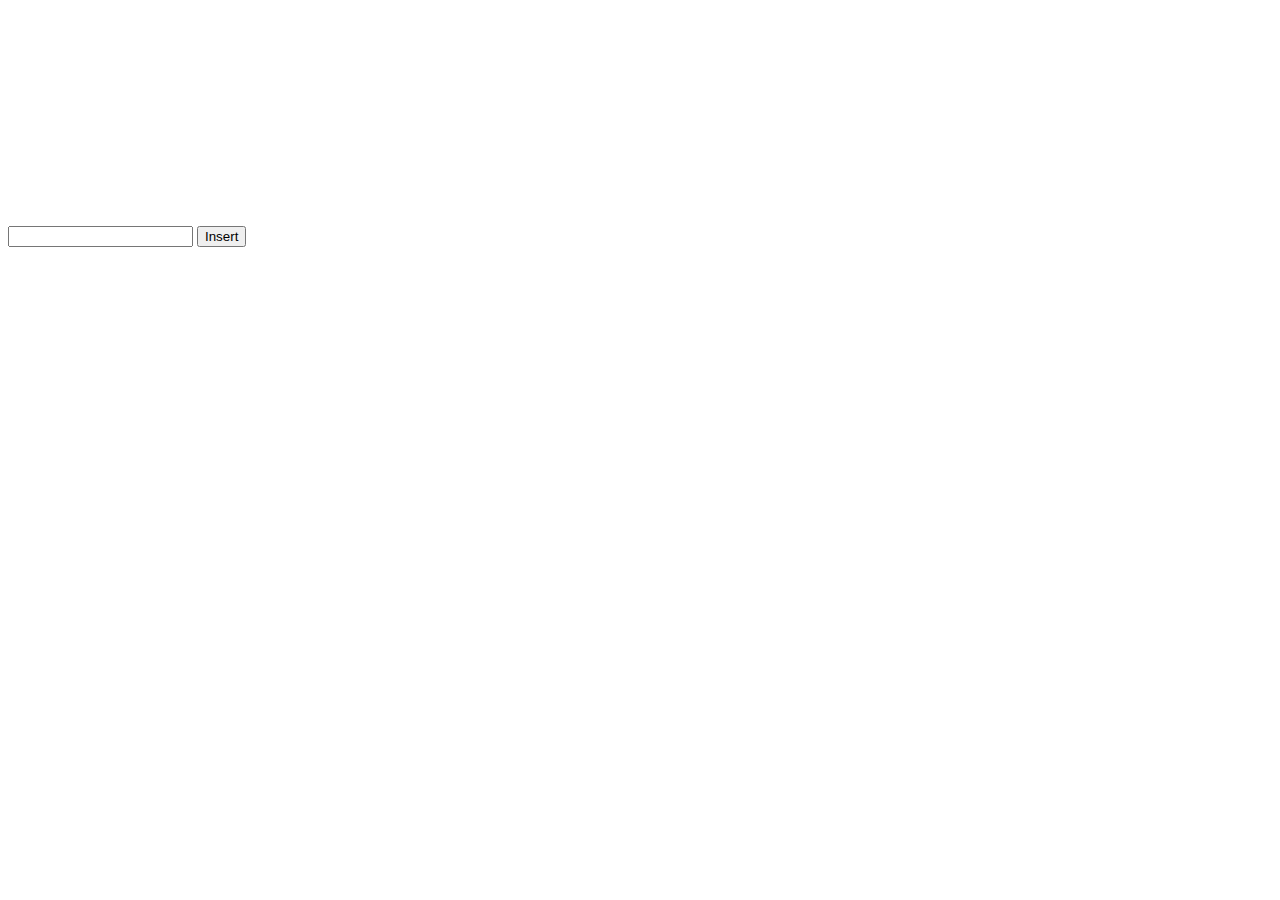
<file: barchart.html>
<html lang="en">
<head>
    <meta charset="UTF-8">
    <meta name="viewport" content="width=device-width, initial-scale=1.0">
    <link rel="stylesheet" type="text/css" href="./style.css">
    <script src="https://d3js.org/d3.v6.min.js"></script>
    <script src="https://d3js.org/d3-selection.v1.min.js"></script>
    <title>D3 Bar Chart</title>
</head>
<body>
    <svg class="chart" height="200"></svg>
    <br/> <br />
    <input id="inputField"></input>
    <button onclick="insert();">Insert</button>
    <script>
        var numbers = [40,130,75,170];

        function insert(){
            var inputVal = document.getElementById('inputField').value;
            numbers.push(inputVal);
            drawChart();
            document.getElementById('inputField').value = '';
        }

        function drawChart(){
            var svg = d3.select("svg");
            var selection = svg.selectAll("g")
                .data(numbers)
                .enter().append("g")
                .attr("transform", (d,i) => {
                    return "translate(" + 40*i + "," + (200-d) + ")";
                });

            selection.append("rect")
                .attr("width",39)
                .attr("height", (d,i) => {return d;});
            
            selection.append("text")
                .attr("x",25)
                .attr("y",25)
                .text((d) => {return d/10; });
        }

        drawChart();
    </script>
</body>
</html>
</file>
<file: style.css>
rect{
    fill:darkred;
}

rect:hover{
    fill:darkblue;
}

.chart text{
    fill: white;
    font: 10px sans-serif;
    text-anchor: end;
}
</file>
